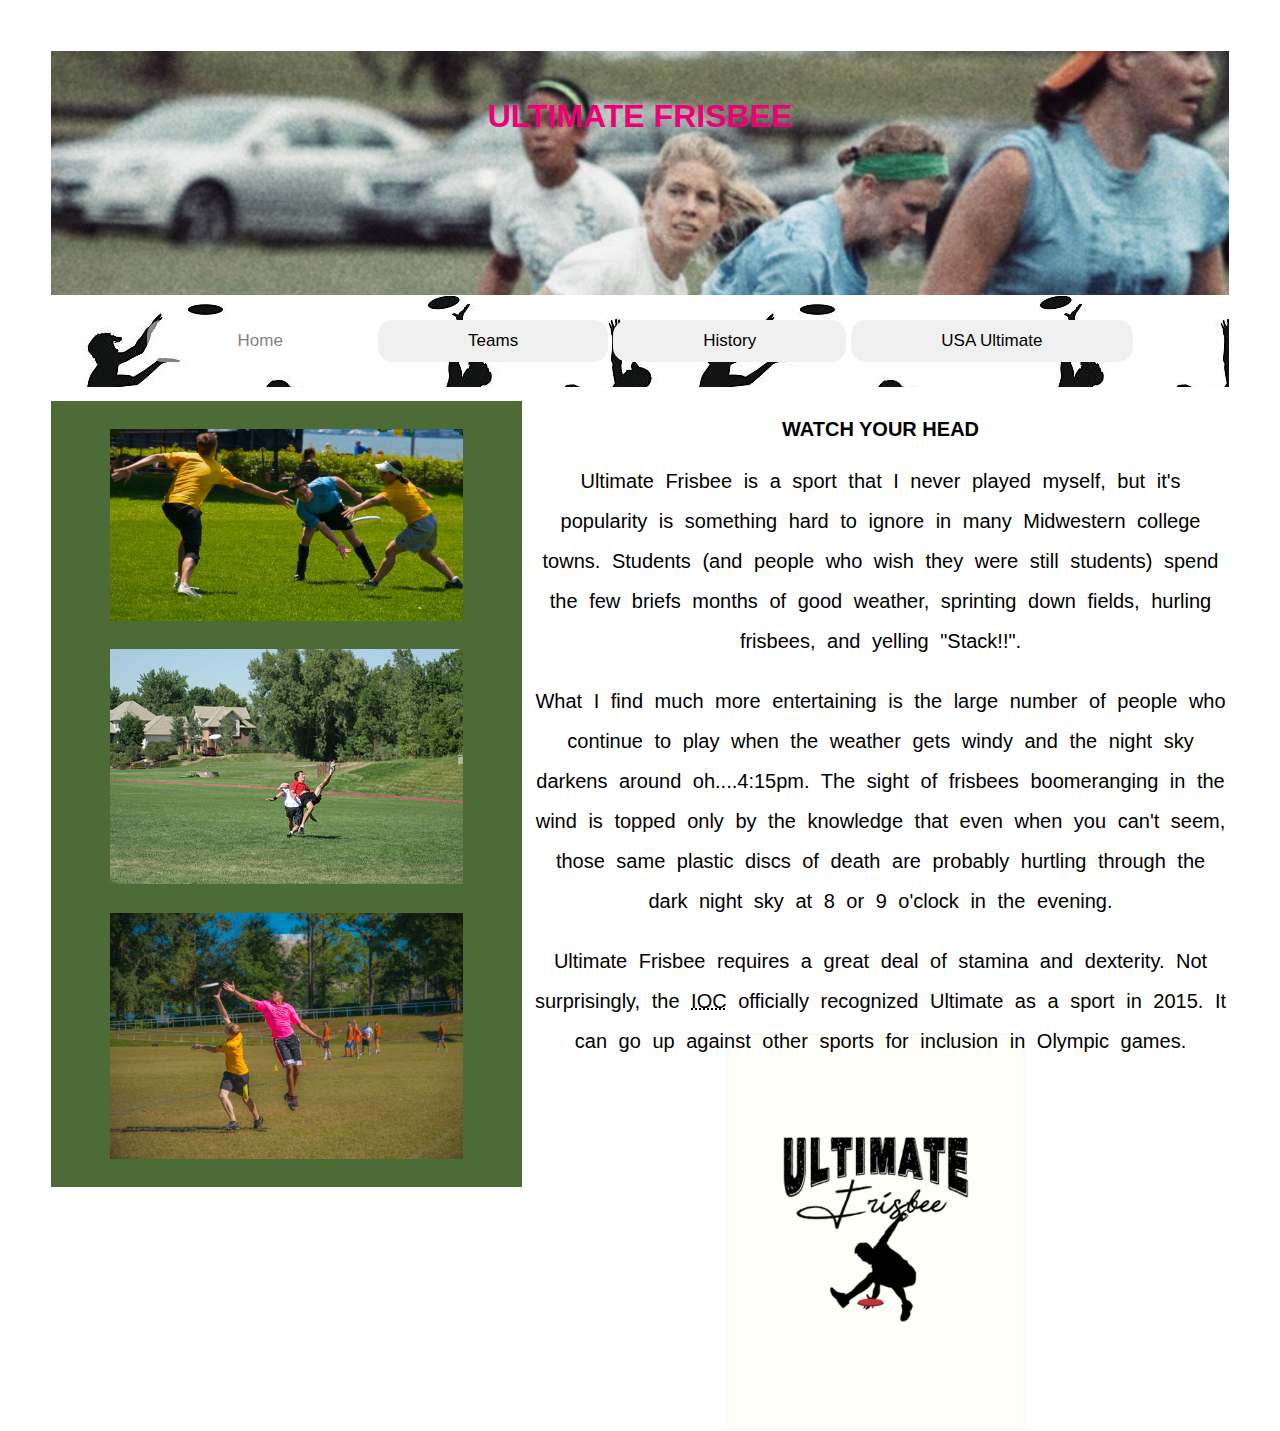
<file: assignment-1/index.html>
<!DOCTYPE html>
<html lang="en">
<head>
	<meta charset="UTF-8">
	<title>Ultimate Frisbee - Home</title>
	<link href="css/my.css" type="text/css" rel="stylesheet">
</head>
<body>
	<header>
		<h1>Ultimate Frisbee</h1>
		<nav><div class="navbar">
			<a href="index.html" class = "active">Home</a>
			<a href="teams.html">Teams</a>
			<a href="history.html">History</a>
			<a href="http://www.usaultimate.org/index.html" target="_blank">USA Ultimate</a>
		</div></nav>
	</header>
		<main>
			<aside class = "left">
				<a href="https://commons.wikimedia.org/wiki/File%3AUltimate_Frisbee%2C_Jul_2009_-_17.jpg"><img src="images/1.jpg" alt="Creative Common Ultimate Photo" title="By Ed Yourdon [CC BY-SA 2.0 (http://creativecommons.org/licenses/by-sa/2.0)], via Wikimedia Commons"/> </a>

				<a href="https://commons.wikimedia.org/wiki/File%3AUltimate_Frisbee_Colorado_Cup_2005.jpg"><img alt="Ultimate Frisbee Colorado Cup 2005" src="images/2.jpg"/></a>


				<a href="https://www.flickr.com/photos/paradisecoastie/15409853738/" title="Ultimate Frisbee"><img src="images/3.jpg"  alt="Ultimate Frisbee"></a>
			</aside>
			<section class = "right">
				<h2>Watch your Head </h2>
			<p>Ultimate Frisbee is a sport that I never played myself, but it's popularity is something hard to ignore in many Midwestern college towns.  Students (and people who wish they were still students) spend the few briefs months of good weather, sprinting down fields, hurling frisbees, and yelling "Stack!!".</p>
			<p>What I find much more entertaining is the large number of people who continue to play when the weather gets windy and the night sky darkens around oh....4:15pm.  The sight of frisbees boomeranging in the wind is topped only by the knowledge that even when you can't seem, those same plastic discs of death are probably hurtling through the dark night sky at 8 or 9 o'clock in the evening.
			</p>
			<p>Ultimate Frisbee requires a great deal of stamina and dexterity.  Not surprisingly, the <abbr title = "International Olympic Committee">IOC</abbr> officially recognized Ultimate as a sport in 2015.   It can go up against other sports for inclusion in  Olympic games.</p>
	</section>
</main>
</body>
</html>
</file>
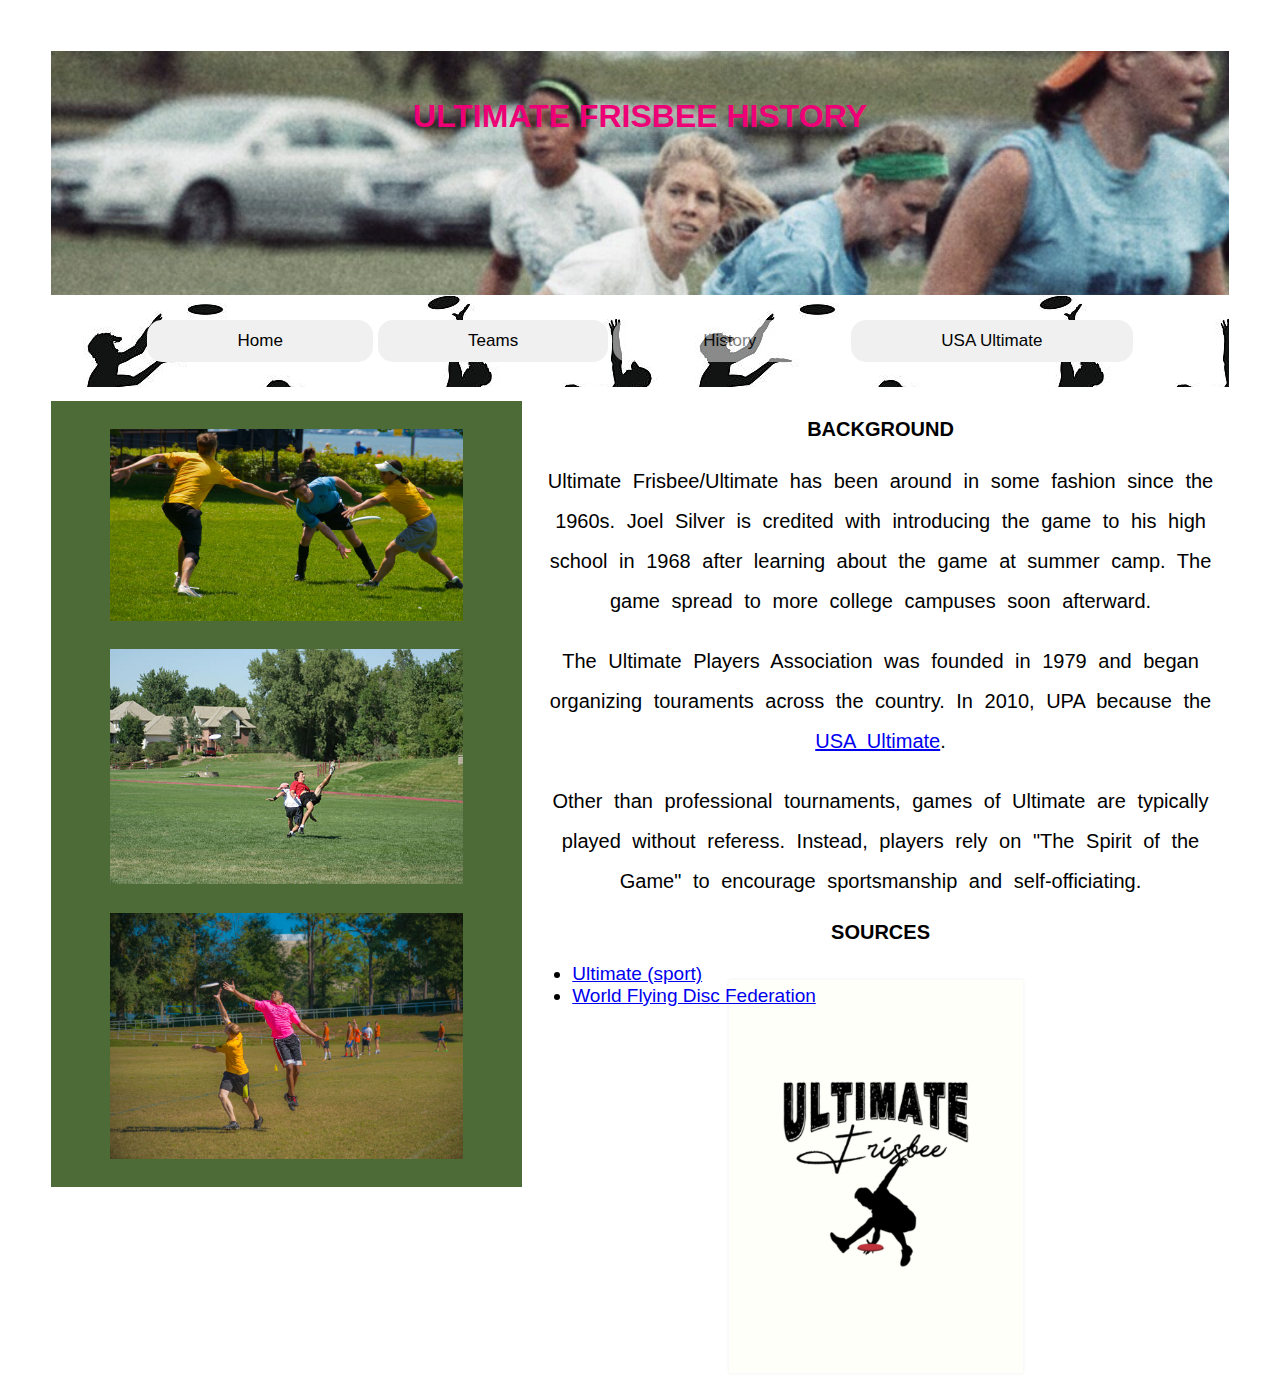
<file: assignment-1/history.html>
<!DOCTYPE html>
<html lang="en">
<head>
	<meta charset="UTF-8">
	<title>Ultimate Frisbee - History</title>
	<link href="css/my.css" type="text/css" rel="stylesheet">
</head>
<body>
	<header>
		<h1>Ultimate Frisbee History</h1>
		<nav>
			<a href="index.html">Home</a>
			<a href="teams.html">Teams</a>
			<a href="history.html" class = "active">History</a>
			<a href="http://www.usaultimate.org/index.html" target="_blank">USA Ultimate</a>
		</nav>
	</header>
		<main>
			<aside class = "left">
				<a href="https://commons.wikimedia.org/wiki/File%3AUltimate_Frisbee%2C_Jul_2009_-_17.jpg"><img src="images/1.jpg" alt="Creative Common Ultimate Photo" title="By Ed Yourdon [CC BY-SA 2.0 (http://creativecommons.org/licenses/by-sa/2.0)], via Wikimedia Commons"/> </a>

				<a href="https://commons.wikimedia.org/wiki/File%3AUltimate_Frisbee_Colorado_Cup_2005.jpg"><img alt="Ultimate Frisbee Colorado Cup 2005" src="images/2.jpg"/></a>


				<a href="https://www.flickr.com/photos/paradisecoastie/15409853738/" title="Ultimate Frisbee"><img src="images/3.jpg"  alt="Ultimate Frisbee"></a>
			</aside>
		<section class = "right">

	<h2>Background</h2>
	<p>Ultimate Frisbee/Ultimate has been around in some fashion since the 1960s.  Joel Silver is credited with introducing the game to his high school in 1968 after learning about the game at summer camp.  The game spread to more college campuses soon afterward.</p>
	<p>The Ultimate Players Association was founded in 1979 and began organizing touraments across the country.  In 2010, UPA because the <a href = "htpp://http://www.usaultimate.org/index.html">USA Ultimate</a>.</p>
	<p>Other than professional tournaments, games of Ultimate are typically played without referess.  Instead, players rely on "The Spirit of the Game" to encourage sportsmanship and self-officiating.</p>
	<h2>Sources</h2>

	<ul>
		<li><a href = "https://en.wikipedia.org/wiki/Ultimate_(sport)">Ultimate (sport)</a></li>
		<li><a href = "http://www.wfdf.org/">World Flying Disc Federation</a></li>
	</ul>
	</section>
</main>
</body>
</html>
</file>
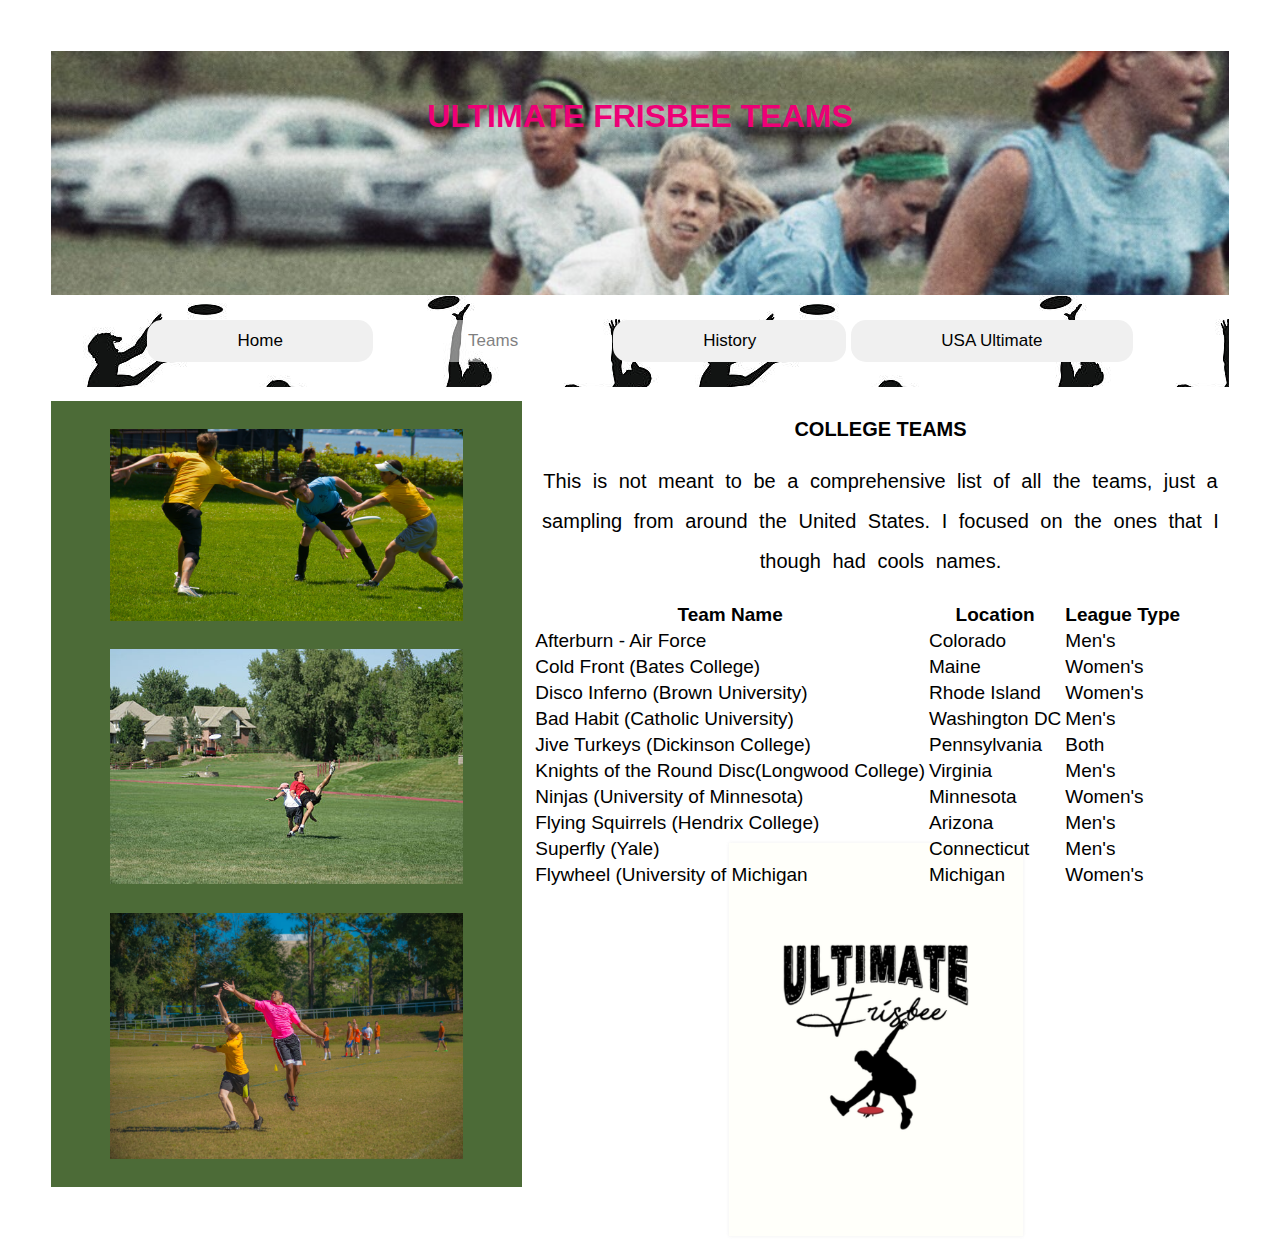
<file: assignment-1/teams.html>
<!DOCTYPE html>
<html lang="en">
<head>
	<meta charset="UTF-8">
	<title>Ultimate Frisbee - Teams</title>
	<link href="css/my.css" type="text/css" rel="stylesheet">
</head>
<body>
	<header>
		<h1>Ultimate Frisbee Teams</h1>
		<nav>
			<a href="index.html">Home</a>
			<a href="history.html" class = "active">Teams</a>
			<a href="history.html">History</a>
			<a href="http://www.usaultimate.org/index.html" target="_blank">USA Ultimate</a>
		</nav>
	</header>
	<main>
		<aside class = "left">

				<a href="https://commons.wikimedia.org/wiki/File%3AUltimate_Frisbee%2C_Jul_2009_-_17.jpg"><img src="images/1.jpg" alt="Creative Common Ultimate Photo" title="By Ed Yourdon [CC BY-SA 2.0 (http://creativecommons.org/licenses/by-sa/2.0)], via Wikimedia Commons"/> </a>

				<a href="https://commons.wikimedia.org/wiki/File%3AUltimate_Frisbee_Colorado_Cup_2005.jpg"><img alt="Ultimate Frisbee Colorado Cup 2005" src="images/2.jpg"/></a>


				<a href="https://www.flickr.com/photos/paradisecoastie/15409853738/" title="Ultimate Frisbee"><img src="images/3.jpg"  alt="Ultimate Frisbee"></a>
			</aside>
		<section class = "right">
			<h2>College Teams</h2>
			<p>This is not meant to be a comprehensive list of all the teams, just a sampling from around the United States.  I focused on the ones that I though had cools names.</p>
			<table>
				<tr><th>Team Name</th>
					<th>Location</th>
					<th>League Type</th></tr>
				<tr>
					<td>Afterburn - Air Force</td>
					<td>Colorado</td>
					<td>Men's</td>
				</tr>
				<tr>
					<td>Cold Front (Bates College)</td>
					<td>Maine</td>
					<td>Women's</td>
				</tr>
				<tr>
					<td>Disco Inferno (Brown University)</td>
					<td>Rhode Island</td>
					<td>Women's</td>
				</tr>
				<tr>
					<td>Bad Habit (Catholic University)</td>
					<td>Washington DC</td>
					<td>Men's</td>
				</tr>
				<tr>
					<td>Jive Turkeys (Dickinson College)</td>
					<td>Pennsylvania</td>
					<td>Both</td>
				</tr>
				<tr>
					<td>Knights of the Round Disc(Longwood College)</td>
					<td>Virginia</td>
					<td>Men's</td>
				</tr>
				<tr>
					<td>Ninjas (University of Minnesota)</td>
					<td>Minnesota</td>
					<td>Women's</td>
				</tr>
				<tr>
					<td>Flying Squirrels (Hendrix College)</td>
					<td>Arizona</td>
					<td>Men's</td>
				</tr>
				<tr>
					<td>Superfly (Yale)</td>
					<td>Connecticut</td>
					<td>Men's</td>
				</tr>
				<tr>
					<td>Flywheel (University of Michigan</td>
					<td>Michigan</td>
					<td>Women's</td>
				</tr>
			</table>
		</section>
	</main>
</body>
</html>
</file>
<file: assignment-1/css/my.css>
*{
    box-sizing:border-box;
}

header{
    background:url(../images/GThUsLof5W4.jpg) #FFFFFF top center no-repeat;

    background-size:cover;
    padding-top:25px;
    height:270px;


}
nav {
    text-align: center;
    padding: 25px;
    margin-outside: 30px;
    /*background-color: #071216;*/
    background-image: url("../images/455459765-612x612.jpg");
    font-size: 17px;

    margin-top: 160px;


}
nav a {
    display:inline-block;
    border-radius:15px;
    text-decoration:none;
    padding:1% 8%;

    color: #000000;
    background:#f0f0f0;
    text-align:center;
}
body{
    font-family: "Helvetica Neue", Helvetica, Arial, sans-serif;
    font-size:19px;
    padding:2%;
    margin:2%;

}
h2{
    font-size:20px;
    text-transform:uppercase;
    text-align:center;
}
h1{
    color:#ED0076;
    font-size:32px;
    text-transform:uppercase;
    text-align:center;
}
p{
    text-align:center;
    font-size:20px;
    line-height: 2.0;
    word-spacing: 6px;
}

.active{
    background:#FFFFFF;
    opacity: 0.5;
    color:#000000;
}
.left{
    display:inline-block;
    background:#4C6B37;
    width:40%;
    float:left;
    margin-top: 80px;
}


.right{
    width:60%;
    padding-left:10px;
    display:inline-block;
    float:left;
}

img:hover{
    border:15px solid #2c552c ;
    border-radius: 5%;

}
.left img
{
    display:block;
    max-width:75%;

    margin:6% auto;
}
section {
    background-image: url("../images/icon2.png");
    background-size: 300px;
    background-repeat: no-repeat;
    background-position: bottom;
    margin-top: 80px;
    padding-bottom: 350px;
}
nav a:hover, a:active {
    background-color: #ED0076;
}

nav .active {
    color: #000000;
}
</file>
